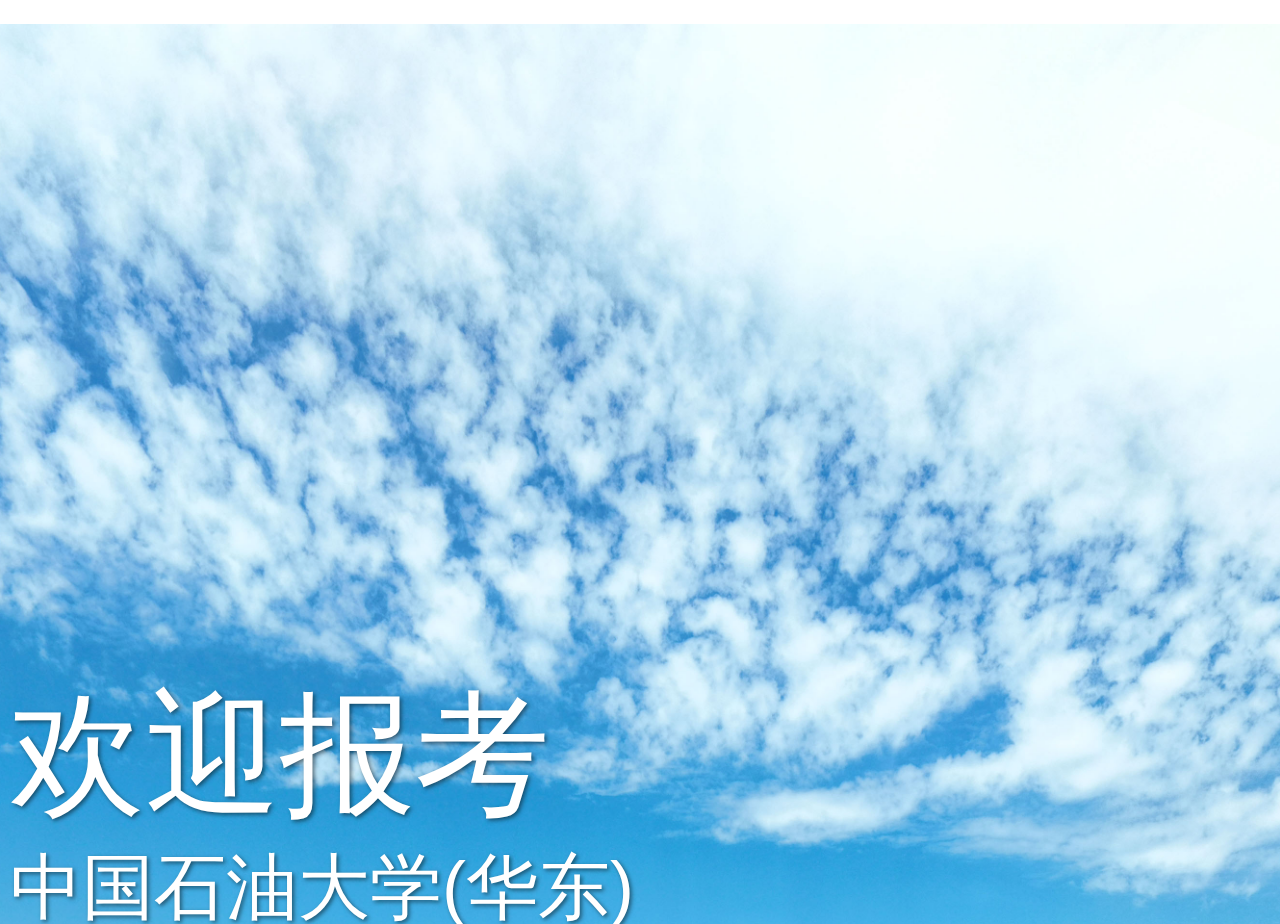
<file: templates/main.html>
<link href="//maxcdn.bootstrapcdn.com/bootstrap/4.1.1/css/bootstrap.min.css" rel="stylesheet" id="bootstrap-css">
<script src="//maxcdn.bootstrapcdn.com/bootstrap/4.1.1/js/bootstrap.min.js"></script>
<script src="//cdnjs.cloudflare.com/ajax/libs/jquery/3.2.1/jquery.min.js"></script>
<script SRC="/static/js/mainPage.js"></script>
<script src="/static/js/onepage.js"></script>
<link rel="stylesheet" href="/static/css/cssOnepage.css">
<script src="/static/js/jquery-1.11.0.min.js"></script>  
<link href="/static/css/mainPage.css" rel="stylesheet">
<link rel="stylesheet" href="/static/css/all.min.css">

<!------ Include the above in your HEAD tag ---------->

<!DOCTYPE html>
<html lang="pt-br">
   <head>
      <meta charset="UTF-8">
      <meta name="viewport" content="width=device-width, initial-scale=1.0">
      <meta http-equiv="X-UA-Compatible" content="ie=edge">
      <title>Responsive Sticky Navbar</title>
      <link rel="stylesheet" href="https://maxcdn.bootstrapcdn.com/font-awesome/4.7.0/css/font-awesome.min.css">
      <script src="https://code.jquery.com/jquery-3.3.1.js"></script>
   </head>
   <style>
    nav ul {
    line-height: 60px;
    list-style: none;
    background: rgba(0, 0, 0, 0.517);
    overflow: hidden;
    color: #fff;
    padding: 0;
    text-align: right;
    margin: 0;
    padding-right: 40px;
    transition: 1s;
}

.sign {
        position: absolute;
        bottom: 0;
        left: 0;
        color: #fff; /* 设置文字颜色为白色 */
        padding: 10px;
        text-shadow: 2px 2px 4px rgba(0, 0, 0, 0.5);
    }
    .bottom-left {
        background-color: black;
        color: white;
        padding: 10px;
    }


   </style>
   <body>
    
      <div class="wrapper">
         {% include 'nav.html' %}
         
          <div id="view">
            <div id="frame">
              <div class="op-section" style="position: relative;">
                <div class="sign">
                  <h1 style="font-size: 15vh; bottom: 50%;">欢迎报考</h1><h1 style="font-size: 8vh;">中国石油大学(华东)</h1></div>
              </div>
              <div class="op-section second" style="position: relative;">
               <div class="sign">
                <h1 style="font-size: 15vh;">33个</h1><h1 style="font-size: 8vh;">硕士学位授权一级学科</h1>
                <h1 style="font-size: 15vh;">60个</h1><h1 style="font-size: 8vh;">本科招生专业</h1></div></div> 
              </div>
              <div class="op-section third" style=" position: relative;">
                <div class="sign">
                  <h1 style="font-size:  10vw;">面向大海, 心向未来</h1>
                </div>
            </div>
            
            
            </div>
          </div>
          
             
      </div>
   </body>
   <script>
    $(document).ready(function(){
  startOnePage({
    frame: "#view",
    container: "#frame",
    sections: ".op-section",
    radio: "#radio",
    radioOn: "#radioOn",
    speed: 500,
    easing: "swing"
  });
});     
   </script>
</html>
</file>
<file: static/css/cssOnepage.css>
body {
    margin: 0;
    padding: 0;
    overflow-y: hidden;
    color: #fff;
    }
.op-section{background-image:url(/static/1.jpg);
    background-size: auto 100%; /* 自动宽度，高度铺满 */
    background-repeat: no-repeat; /* 不重复显示背景图片 */
    background-position: center center; /* 居中显示 */
}
.second{background-image:url(/static/2.jpg);}
.third{background-image:url(/static/3.jpg);}
</file>
<file: static/css/mainPage.css>
html, body {
      margin: 0;
      padding: 0;
      width: 100%;
  }

  body {
      font-family: "Helvetica Neue",sans-serif;
      font-weight: lighter;
    
  }

  normalHeader {
    height: 60px;
    width: 100%;
    background-color: #000;
  }

  .content {
      width: 94%;
      margin: 4em auto;
      font-size: 20px;
      line-height: 30px;
      text-align: justify;
  }

  .logo {
      line-height: 60px;
      position: fixed;
      float: left;
      margin: 16px 46px;
      color: #fff;
      font-weight: bold;
      font-size: 20px;
      letter-spacing: 2px;
  }

  nav {
      position: fixed;
      width: 100%;
      line-height: 60px;
      z-index: 2;
  }

  @media screen and (max-width: 650px) {
      nav ul {
          line-height: 10px;
      }
  }
  nav ul {
      line-height: 60px;
      list-style: none;
      background: rgba(0, 0, 0, 0);
      overflow: hidden;
      color: #fff;
      padding: 0;
      text-align: right;
      margin: 0;
      padding-right: 40px;
      transition: 1s;
  }


  nav.black ul {
      background: #000;
  }

  nav ul li {
      display: inline-block;
      padding: 16px 40px;;
  }

  nav ul li a {
      text-decoration: none;
      color: #fff;
      font-size: 16px;
  }

  .menu-icon {
      line-height: 60px;
      width: 100%;
      background: #000;
      text-align: right;
      box-sizing: border-box;
      padding: 30px 24px;
      cursor: pointer;
      color: #fff;
      display: none;
  }
    .logo.mini {
      display: none;
    }
    @media (min-width: 1050px) {
      .logo {
        display: block;
      }
      .logo.mini {
        display: none;
      }
    }
    @media (max-width: 1050px) {
      .logo {
        display: none;
      }
      .logo.mini {
        display: block;
      }
    }
    
  @media(max-width: 786px) {

      .logo {
          display: block;
            position: fixed;
            top: 0;
            margin-top: 16px;
      }
      .logo.mini{
        display: none;
      }
      nav ul {
            max-height: 0px;
            background: #000;
      }

      nav.black ul {
            background: #000;
      }

      .showing {
            max-height: 34em;
      }

      nav ul li {
            box-sizing: border-box;
            width: 100%;
            padding: 24px;
            text-align: center;
      }

      .menu-icon {
            display: block;
      }

  }
  #popup-container {
    display: none;
    position: fixed;
    top: 0;
    left: 0;
    width: 100%;
    height: 100%;
    background-color: rgba(0,0,0,0.5);
    z-index: 999;
  }

  #popup-content {
    position: absolute;
    top: 50%;
    left: 50%;
    width: 50vw;
    height: 75vh;
    transform: translate(-50%, -50%);
    background-color: #fff;
    padding: 20px;
    border-radius: 5px;
    box-shadow: 0 0 10px rgba(0,0,0,0.5);
  }

  #popup-close {
    position: absolute;
    top: 10px;
    right: 10px;
  }
</file>
